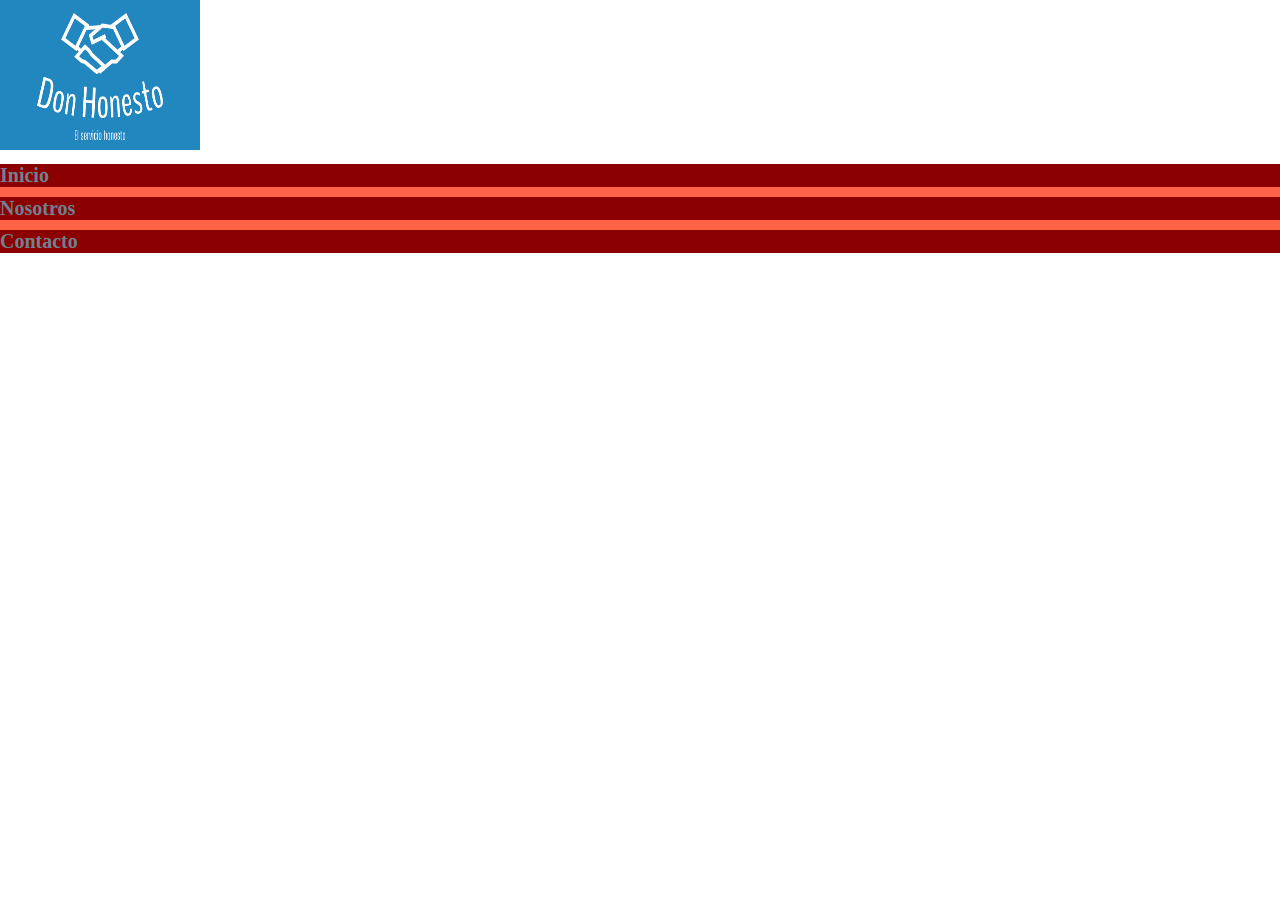
<file: index.html>
<!DOCTYPE html>
<html lang="es">
<head>
    <meta charset="UTF-8">
    <meta name="viewport" content="width=device-width, initial-scale=1.0">
    <title>Don Honesto</title>
    <link rel="stylesheet" href="css/style.css">
</head>
<body>
    <!--Aqui comienza en header--> 

    <header>
        <div class=""> 
            <a href="">
                <img src="img/DonHonesto_LogoAzul.png" alt="Logo Don Honesto" width="200" height="150">
            </a>
        </div>
        <nav>
            <ul>
                <li>
                    Inicio
                </li>
                <li>
                    Nosotros
                </li>
                <li>
                    Contacto
                </li>
            </ul>
        </nav>
    </header>
<!--
    <header>
       <ul>
        <li class="Tecnologia_1">html</li>
        <li class="Tecnologia_2">css</li>
        <li>javascript</li>
        <li>git</li>
        <li>github</li>
       </ul>
    </header>
    <section>
        <h1>La etiqueta 1 solo se escribe una vez en cada página</h1> 
        <h2>Puedes tener el número que quieras de etiquetas h2</h2>   
        <h6>Hola mundo</h6>  
        <p><i>Hola</i> <b>Hola</b>  <strong>mundo</strong> </p>
        <a href="https://google.com">
            <img class="imagenes_transicion" src="img/Google_Logo.png" width="100" height="200" alt="Logotipo de Google_Logo">
        </a>
       
        <a href="https://facebook.com" target="_blank">
            <img class="imagenes_transicion" src="img/Facebook_logo.jpeg" width="100" height="200" alt="Logotipo de facebook">
        </a>
      
    </section>
  -->
    <script>
        let nombre = "luis";
        console.log(nombre)
    </script>
  
    <script src="js/index.js"></script>
</body>
</html>
</file>
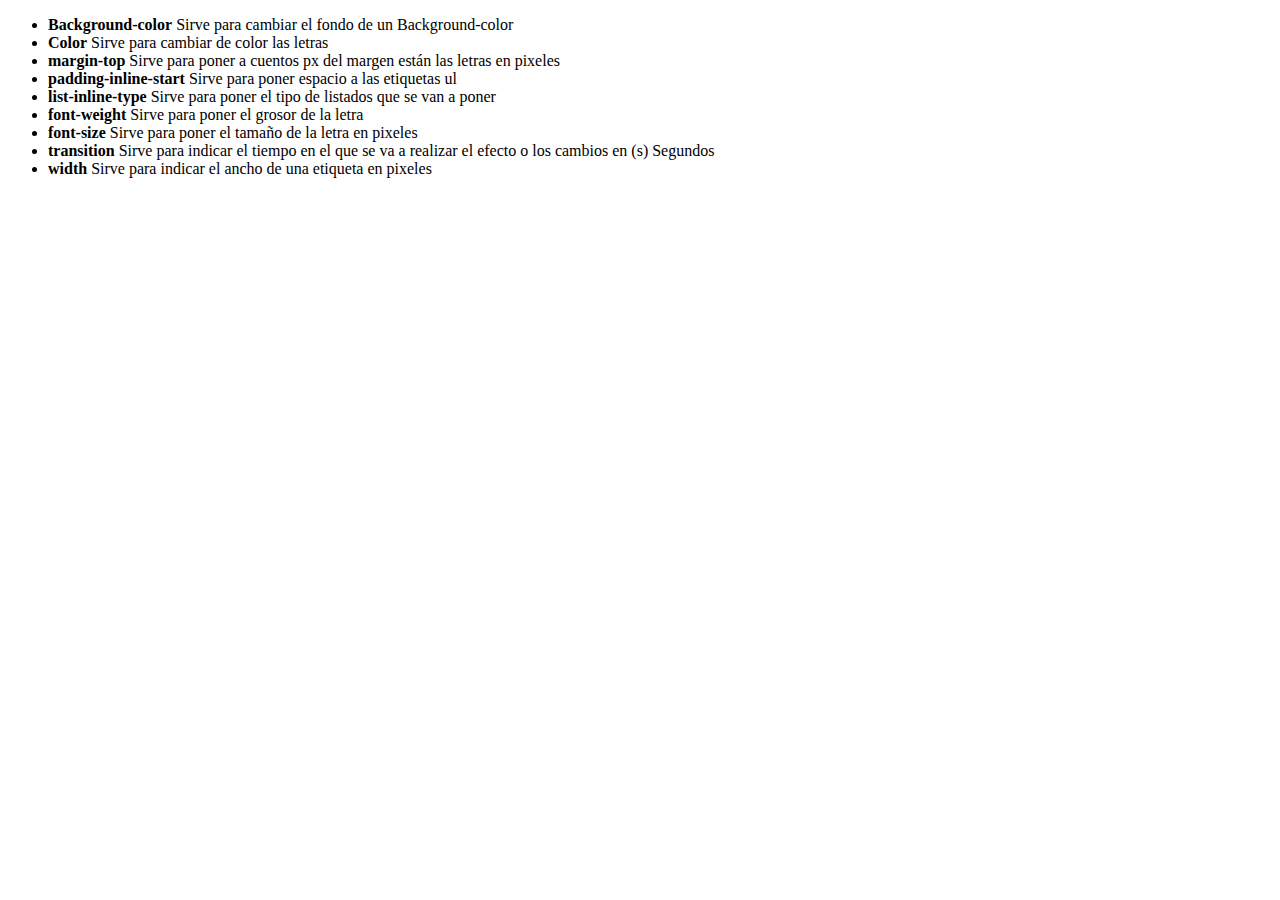
<file: css.html>
<!DOCTYPE html>
<html lang="en">
<head>
    <meta charset="UTF-8">
    <meta name="viewport" content="width=device-width, initial-scale=1.0">
    <title>Document</title>
</head>
<body>
    <ul>
        <li>
            <strong>Background-color</strong> Sirve para cambiar el fondo de un Background-color
        </li>
        <li>
            <strong>Color</strong> Sirve para cambiar de color las letras
        </li>
        <li>
            <strong>margin-top</strong> Sirve para poner a cuentos px del margen están las letras en pixeles
        </li>
        <li>
            <strong>padding-inline-start</strong> Sirve para poner espacio a las etiquetas ul
        </li>
        <li>
            <strong>list-inline-type</strong> Sirve para poner el tipo de listados que se van a poner
        </li>
        <li>
            <strong>font-weight</strong> Sirve para poner el grosor de la letra
        </li>
        <li>
            <strong>font-size</strong> Sirve para poner el tamaño de la letra en pixeles
        </li>
        <li>
            <strong>transition</strong> Sirve para indicar el tiempo en el que se va a realizar el efecto o los cambios en (s) Segundos
        </li>
        <li>
            <strong>width</strong> Sirve para indicar el ancho de una etiqueta en pixeles
        </li>
    </ul>
</body>
</html>
</file>
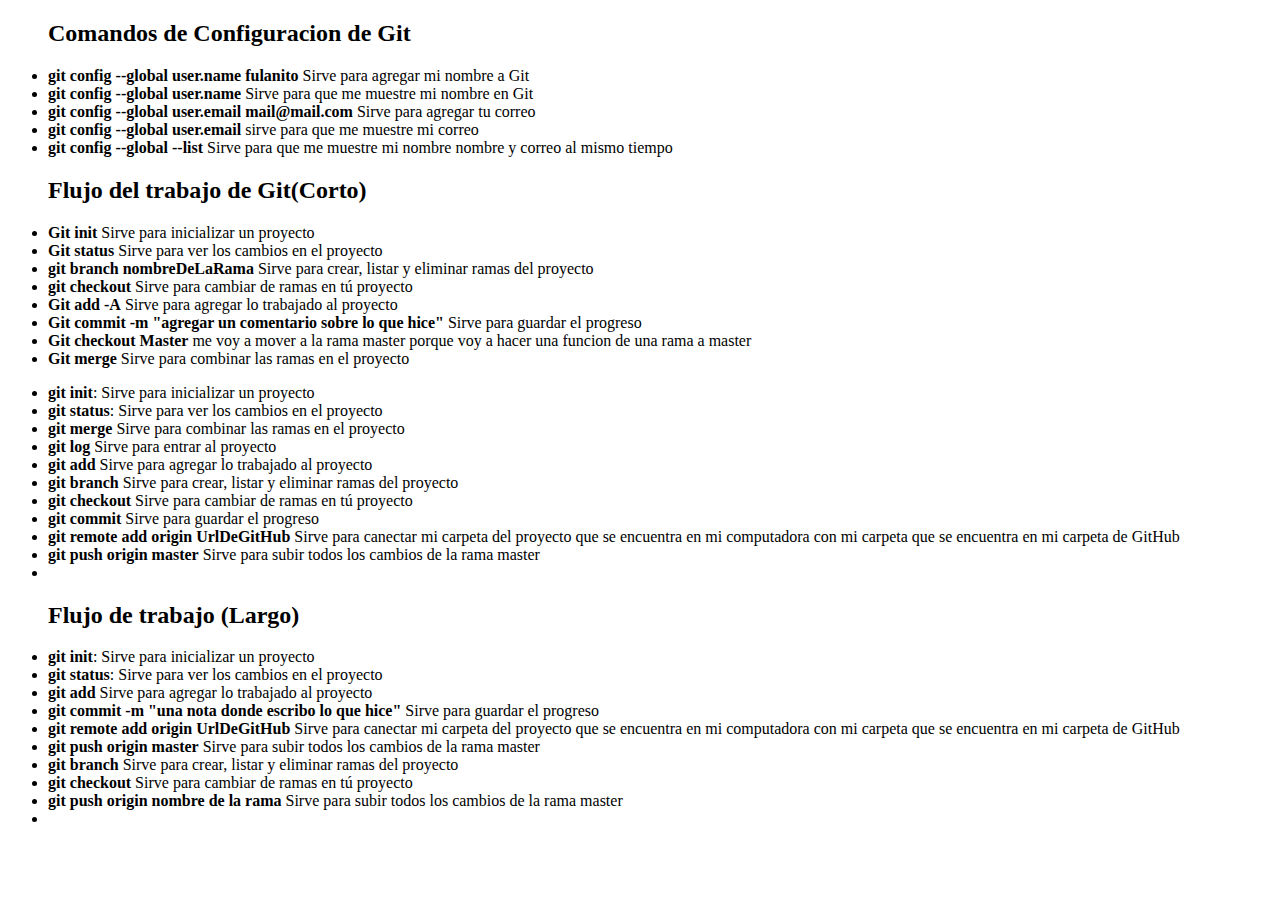
<file: git.html>
<!DOCTYPE html>
<html lang="en">
<head>
    <meta charset="UTF-8">
    <meta name="viewport" content="width=device-width, initial-scale=1.0">
    <title>Document</title>
    <link rel="stylesheet" href="https://cdnjs.cloudflare.com/ajax/libs/animate.css/4.1.1/animate.min.css">
</head>
<body>

    <ul>
        <h2 class="animate__animated animate__backInUp">
            Comandos de Configuracion de Git 
        </h2>
        <li>
            <strong>git config --global user.name fulanito</strong> Sirve para agregar mi nombre a Git
        </li>
        <li>
            <strong>git config --global user.name</strong> Sirve para que me muestre mi nombre en Git
        </li>
        <li>
            <strong>git config --global user.email mail@mail.com </strong> Sirve para agregar tu correo
        </li>
        <li>
            <strong>git config --global user.email</strong> sirve para que me muestre mi correo
        </li>
        <li> 
            <strong>git config --global --list</strong> Sirve para que me muestre mi nombre nombre y correo al mismo tiempo
        </li>
    </ul>

    <ul>
        <h2>Flujo del trabajo de Git(Corto)</h2>
        <li>
            <strong>Git init</strong> Sirve para inicializar un proyecto
        </li>
        <li>
            <strong>Git status</strong> Sirve para ver los cambios en el proyecto
        </li>
        <li>
            <strong>git branch nombreDeLaRama</strong> Sirve para crear, listar y eliminar ramas del proyecto
        </li>
        <li>
            <strong>git checkout</strong> Sirve para cambiar de ramas en tú proyecto
        </li>
        <li>
            <strong>Git add -A</strong> Sirve para agregar lo trabajado al proyecto
        </li>
        <li>
            <strong>Git commit -m "agregar un comentario sobre lo que hice"</strong> Sirve para guardar el progreso
        </li>
        <li>
            <strong>Git checkout Master</strong> me voy a mover a la rama master porque voy a hacer una funcion de una rama a master
        </li>
        <li>
            <strong>Git merge</strong> Sirve para combinar las ramas en el proyecto
        </li>
    </ul>

    <ul>
        <li>
            <strong>git init</strong>: Sirve para inicializar un proyecto
        </li>
        <li>
            <strong>git status</strong>: Sirve para ver los cambios en el proyecto
        </li>
        <li>
            <strong>git merge</strong> Sirve para combinar las ramas en el proyecto
        </li>
        <li>
            <strong>git log</strong> Sirve para entrar al proyecto
        </li>
        <li>
            <strong>git add</strong> Sirve para agregar lo trabajado al proyecto
        </li>
        <li>
            <strong>git branch</strong> Sirve para crear, listar y eliminar ramas del proyecto
        </li>
        <li>
            <strong>git checkout</strong> Sirve para cambiar de ramas en tú proyecto
        </li>
        <li>
            <strong>git commit</strong> Sirve para guardar el progreso
        </li>
        <li>
            <strong>git remote add origin UrlDeGitHub</strong> Sirve para canectar mi carpeta del proyecto que se encuentra en mi computadora con mi carpeta que se encuentra en mi carpeta de GitHub
        </li>
        <li>
            <strong>git push origin master</strong> Sirve para subir todos los cambios de la rama master
        </li>
        <li>

        </li>
    </ul>
    <ul>
        <h2>Flujo de trabajo (Largo)</h2>
        <li>
            <strong>git init</strong>: Sirve para inicializar un proyecto
        </li>
        <li>
            <strong>git status</strong>: Sirve para ver los cambios en el proyecto
        </li>
        <li>
            <strong>git add</strong> Sirve para agregar lo trabajado al proyecto
        </li>
        <li>
            <strong>git commit -m "una nota donde escribo lo que hice"</strong> Sirve para guardar el progreso
        </li>
        <li>
            <strong>git remote add origin UrlDeGitHub</strong> Sirve para canectar mi carpeta del proyecto que se encuentra en mi computadora con mi carpeta que se encuentra en mi carpeta de GitHub

        </li>
        <li>
            <strong>git push origin master</strong> Sirve para subir todos los cambios de la rama master
        </li>
        <li>
            <strong>git branch</strong> Sirve para crear, listar y eliminar ramas del proyecto
        </li>
        <li>
            <strong>git checkout</strong> Sirve para cambiar de ramas en tú proyecto
        </li>
        <li>
            <strong>git push origin nombre de la rama</strong> Sirve para subir todos los cambios de la rama master
        </li>
        <li>
            
        </li>
    </ul>
</body>
</html>
</file>
<file: css/style.css>
*{
    margin: 0;
}

/*Menu*/

h1{
    background-color: blue;
    color: white;
}
p{
    background-color:darkslategray;

}
h2{
    background-color:#a52a2a;
    color: rgb(0, 0, 255);
    margin-top: 20px;
}
ul{
    background-color: tomato;
    padding-inline-start: 0;
    list-style-type: none;
}
li{
    background-color: darkred;
    list-style-type: none;
    color: slategrey;
    font-weight: 900;
    font-size: 20px;
    margin-top: 10px;
}
.Tecnologia_1{
    background-color: orange;
}
.Tecnologia_1:hover{
    transition: 10s;
    font-size: 50px;
}
.Tecnologia_2{
    background-color: seagreen;
}
.imagenes_transicion:hover{
    width: 500px;
    transition: 5s;
}
</file>
